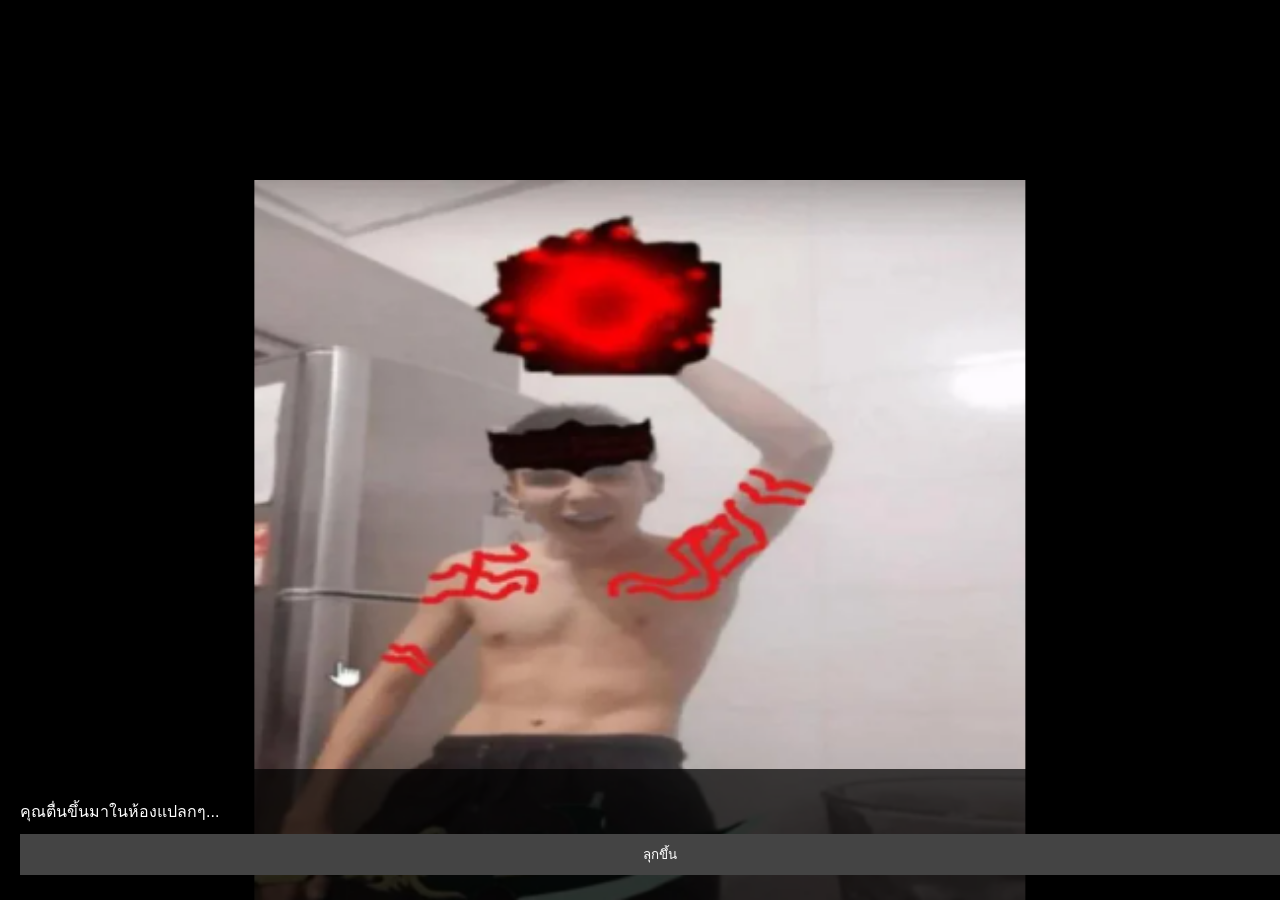
<file: vn.html>
<!DOCTYPE html>
<html lang="th">
<head>
<meta charset="UTF-8">
<meta name="viewport" content="width=device-width, initial-scale=1.0">
<title>My Visual Novel</title>

<style>
  body {
    margin: 0;
    font-family: sans-serif;
    background: black;
  }

  #game {
    position: relative;
    width: 100%;
    height: 100vh;
    overflow: hidden;
  }

  /* Background */
  #bg {
    position: absolute;
    width: 100%;
    height: 100%;
    background: url("https://picsum.photos/1280/720") center/cover;
  }

  /* Character */
  #character {
    position: absolute;
    bottom: 0;
    left: 50%;
    transform: translateX(-50%);
    height: 80%;
  }

  /* Dialogue box */
  #dialogueBox {
    position: absolute;
    bottom: 0;
    width: 100%;
    background: rgba(0,0,0,0.7);
    color: white;
    padding: 20px;
  }

  #name {
    font-weight: bold;
    margin-bottom: 10px;
  }

  /* Choices */
  #choices {
    margin-top: 10px;
  }

  button {
    display: block;
    margin: 5px 0;
    padding: 10px;
    width: 100%;
    border: none;
    background: #444;
    color: white;
    cursor: pointer;
  }

  button:hover {
    background: #666;
  }
</style>
</head>

<body>

<div id="game">
  <div id="bg"></div>
  <img id="character" src="/silentheart.png">

  <div id="dialogueBox">
    <div id="name"></div>
    <div id="text"></div>
    <div id="choices"></div>
  </div>
</div>

<script>
const story = {
  start: {
    name: "",
    text: "คุณตื่นขึ้นมาในห้องแปลกๆ...",
    choices: [
      { text: "ลุกขึ้น", next: "meet" }
    ]
  },

  meet: {
    name: "???",
    text: "ในที่สุดก็ตื่นสินะ...",
    choices: [
      { text: "คุณคือใคร?", next: "who" },
      { text: "ไม่สนใจ", next: "rude" }
    ]
  },

  who: {
    name: "Silent Heart",
    text: "ฉันชื่อ Silent Heart ยินดีที่ได้รู้จัก",
    choices: [
      { text: "ยินดีเช่นกัน", next: "goodEnd" }
    ]
  },

  rude: {
    name: "Silent Heart",
    text: "หยาบคายชะมัด...",
    choices: [
      { text: "ขอโทษ", next: "goodEnd" },
      { text: "ก็แล้วไง", next: "badEnd" }
    ]
  },

  goodEnd: {
    name: "",
    text: "คุณเริ่มต้นมิตรภาพใหม่ 🌸 (Good Ending)",
    choices: []
  },

  badEnd: {
    name: "",
    text: "คุณถูกไล่ออกจากห้องทันที 💀 (Bad Ending)",
    choices: []
  }
};

let current = "start";

function render() {
  const scene = story[current];

  document.getElementById("name").innerText = scene.name;
  document.getElementById("text").innerText = scene.text;

  const choicesDiv = document.getElementById("choices");
  choicesDiv.innerHTML = "";

  scene.choices.forEach(choice => {
    const btn = document.createElement("button");
    btn.innerText = choice.text;
    btn.onclick = () => {
      current = choice.next;
      render();
    };
    choicesDiv.appendChild(btn);
  });
}

render();
</script>

</body>
</html>
</file>
